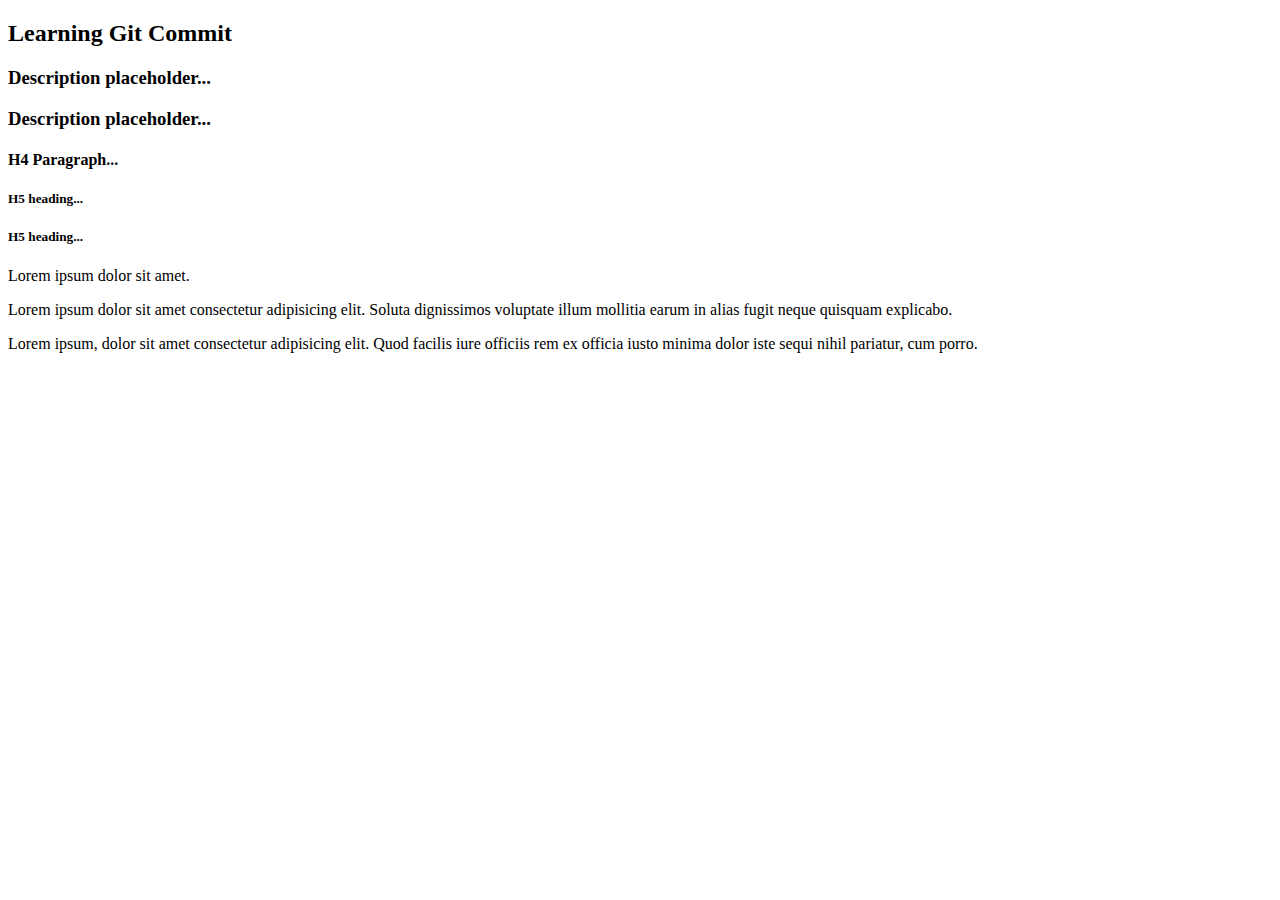
<file: index.html>
<!DOCTYPE html>
<html lang="en">
  <head>
    <meta charset="UTF-8" />
    <meta
      name="viewport"
      content="width=device-width, initial-scale=1.0"
    />
    <title>Document</title>
  </head>
  <body>
    <h2>Learning Git Commit</h2>
    <h3>Description placeholder...</h3>
    <h3>Description placeholder...</h3>
    <h4>H4 Paragraph...</h4>
    <h5>H5 heading...</h5>
    <h5>H5 heading...</h5>
    <p>Lorem ipsum dolor sit amet.</p>

    <div>
      <p>
        Lorem ipsum dolor sit amet consectetur adipisicing elit. Soluta
        dignissimos voluptate illum mollitia earum in alias fugit neque quisquam
        explicabo.
      </p>
    </div>

    <div>
      Lorem ipsum, dolor sit amet consectetur adipisicing elit. Quod facilis
      iure officiis rem ex officia iusto minima dolor iste sequi nihil pariatur,
      cum porro.
    </div>

    <section></section>
  </body>
</html>
</file>
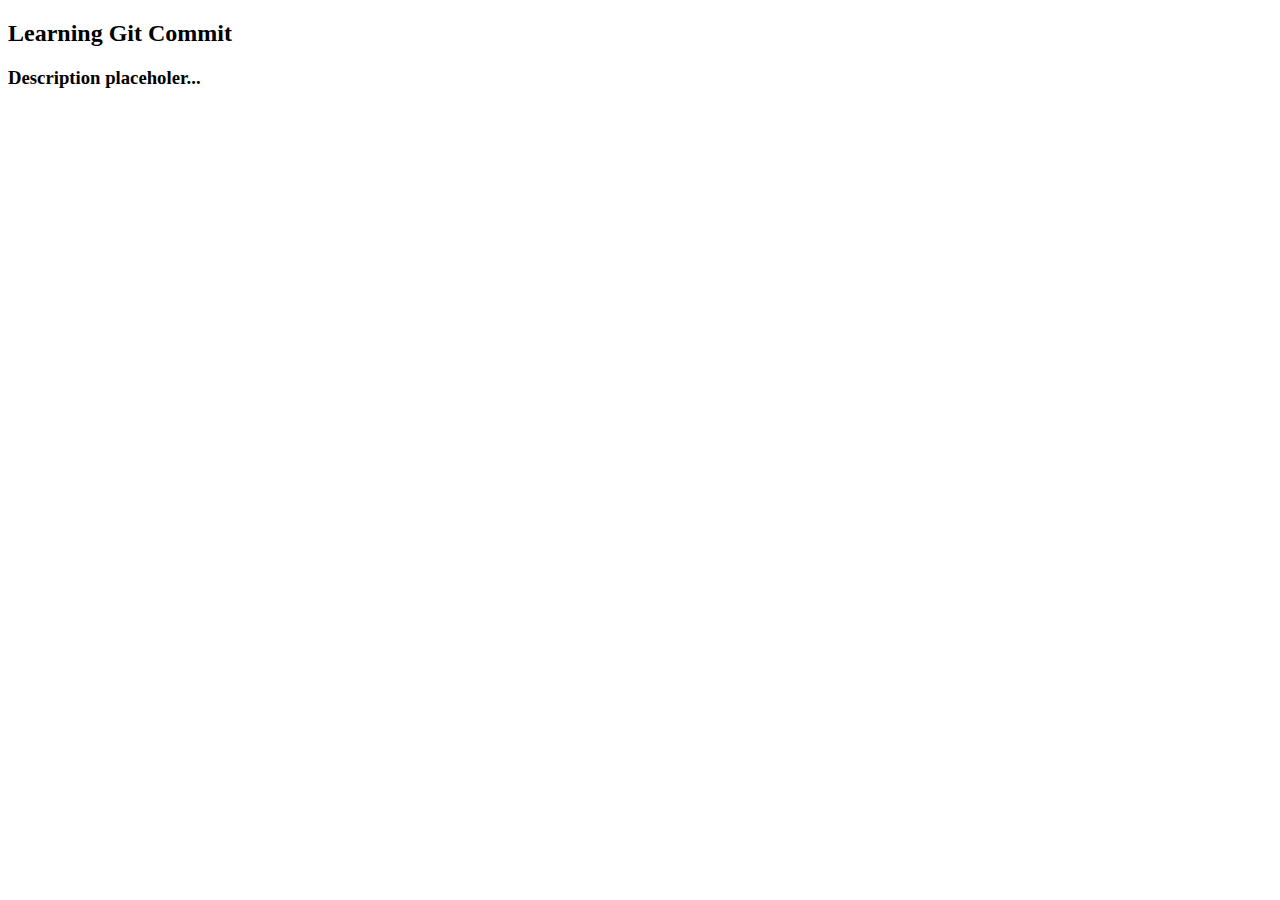
<file: .history/index_20240104214814.html>
<!DOCTYPE html>
<html lang="en">
  <head>
    <meta charset="UTF-8" />
    <meta
      name="viewport"
      content="width=device-width, initial-scale=1.0"
    />
    <title>Document</title>
  </head>
  <body>
    <h2>Learning Git Commit</h2>
    <h3>Description placeholer...</h3>
  </body>
</html>
</file>
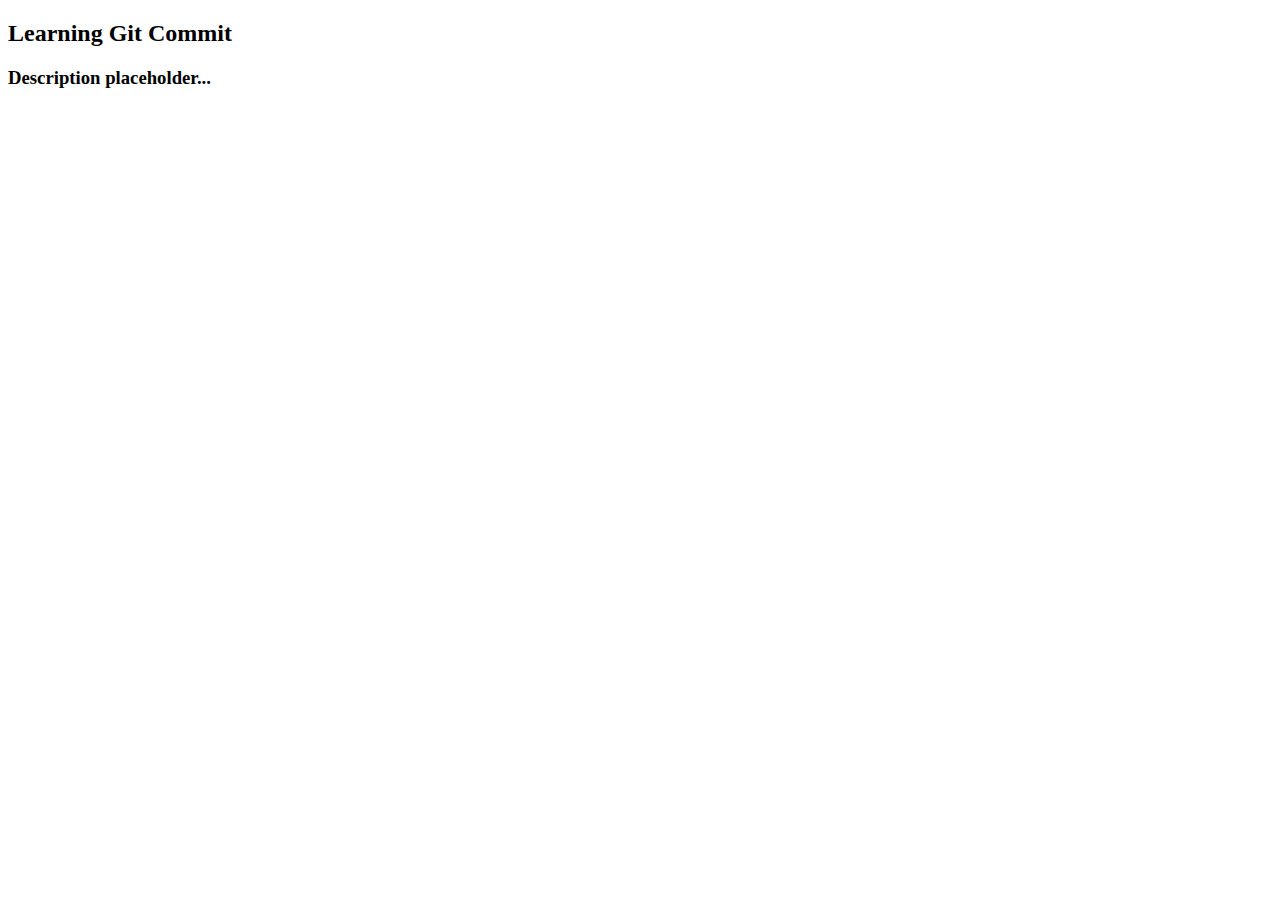
<file: .history/index_20240104214820.html>
<!DOCTYPE html>
<html lang="en">
  <head>
    <meta charset="UTF-8" />
    <meta
      name="viewport"
      content="width=device-width, initial-scale=1.0"
    />
    <title>Document</title>
  </head>
  <body>
    <h2>Learning Git Commit</h2>
    <h3>Description placeholder...</h3>
  </body>
</html>
</file>
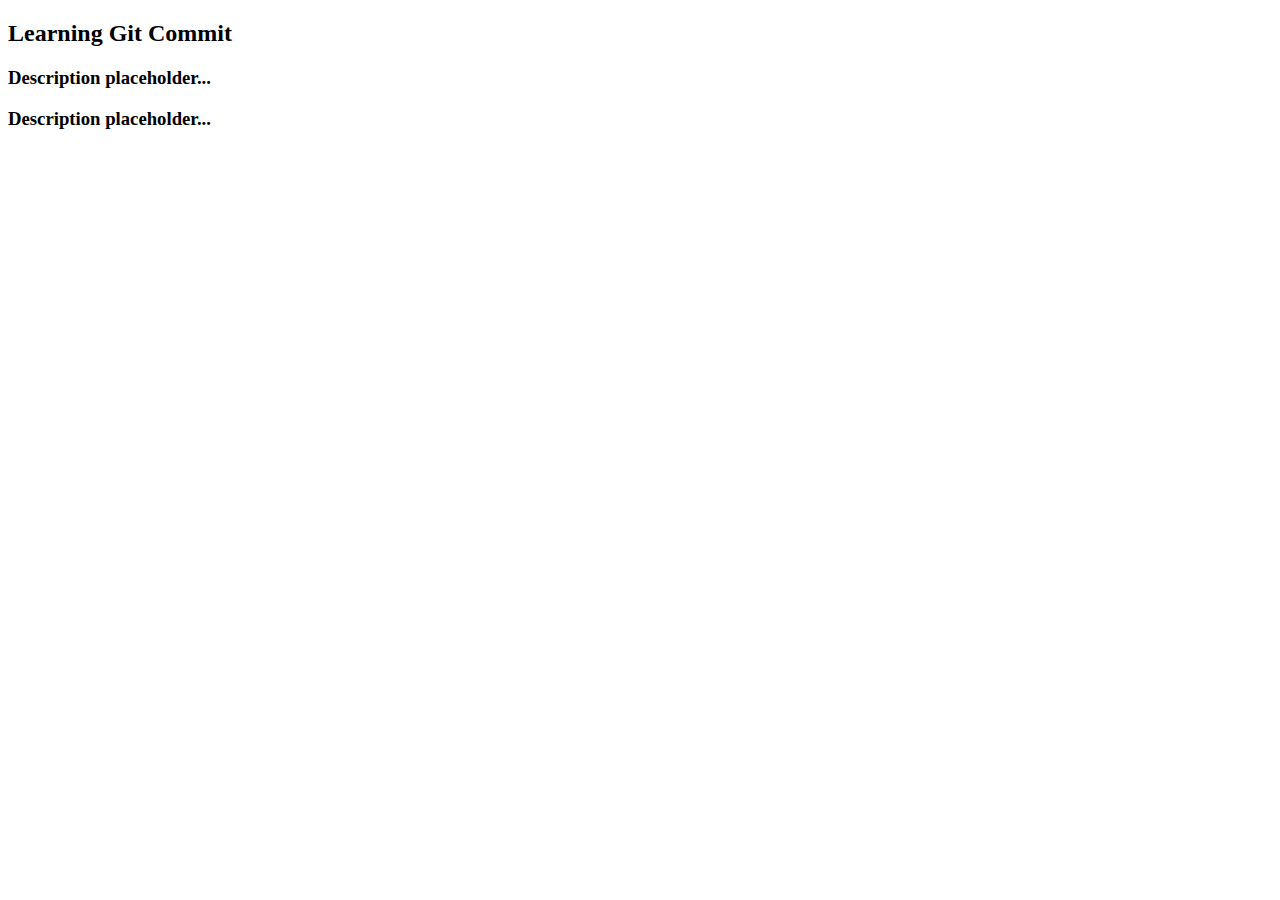
<file: .history/index_20240104215158.html>
<!DOCTYPE html>
<html lang="en">
  <head>
    <meta charset="UTF-8" />
    <meta
      name="viewport"
      content="width=device-width, initial-scale=1.0"
    />
    <title>Document</title>
  </head>
  <body>
    <h2>Learning Git Commit</h2>
    <h3>Description placeholder...</h3>
    <h3>Description placeholder...</h3>
  </body>
</html>
</file>
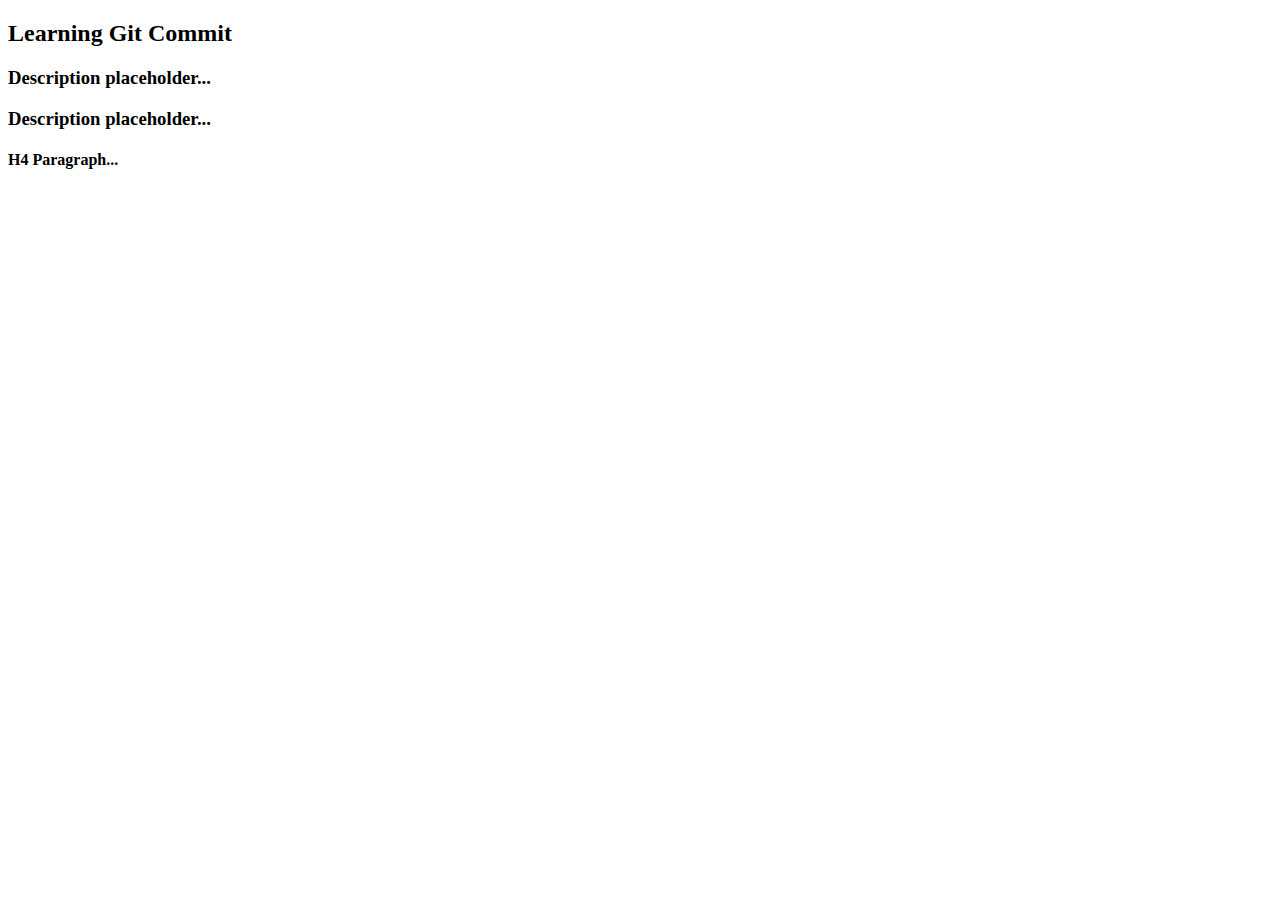
<file: .history/index_20240104232640.html>
<!DOCTYPE html>
<html lang="en">
  <head>
    <meta charset="UTF-8" />
    <meta
      name="viewport"
      content="width=device-width, initial-scale=1.0"
    />
    <title>Document</title>
  </head>
  <body>
    <h2>Learning Git Commit</h2>
    <h3>Description placeholder...</h3>
    <h3>Description placeholder...</h3>
    <h4>H4 Paragraph...</h4>
  </body>
</html>
</file>
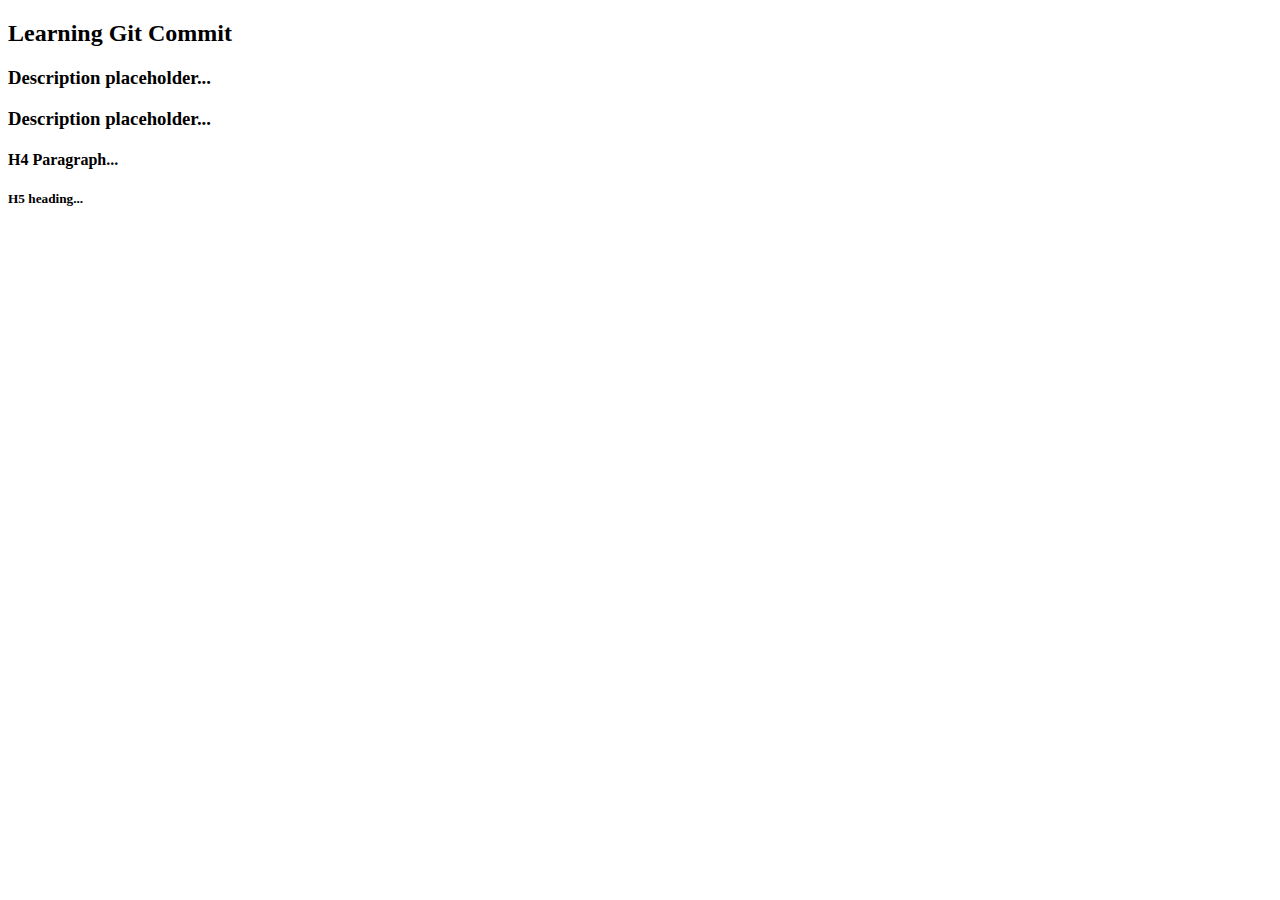
<file: .history/index_20240104233037.html>
<!DOCTYPE html>
<html lang="en">
  <head>
    <meta charset="UTF-8" />
    <meta
      name="viewport"
      content="width=device-width, initial-scale=1.0"
    />
    <title>Document</title>
  </head>
  <body>
    <h2>Learning Git Commit</h2>
    <h3>Description placeholder...</h3>
    <h3>Description placeholder...</h3>
    <h4>H4 Paragraph...</h4>
    <h5>H5 heading...</h5>
  </body>
</html>
</file>
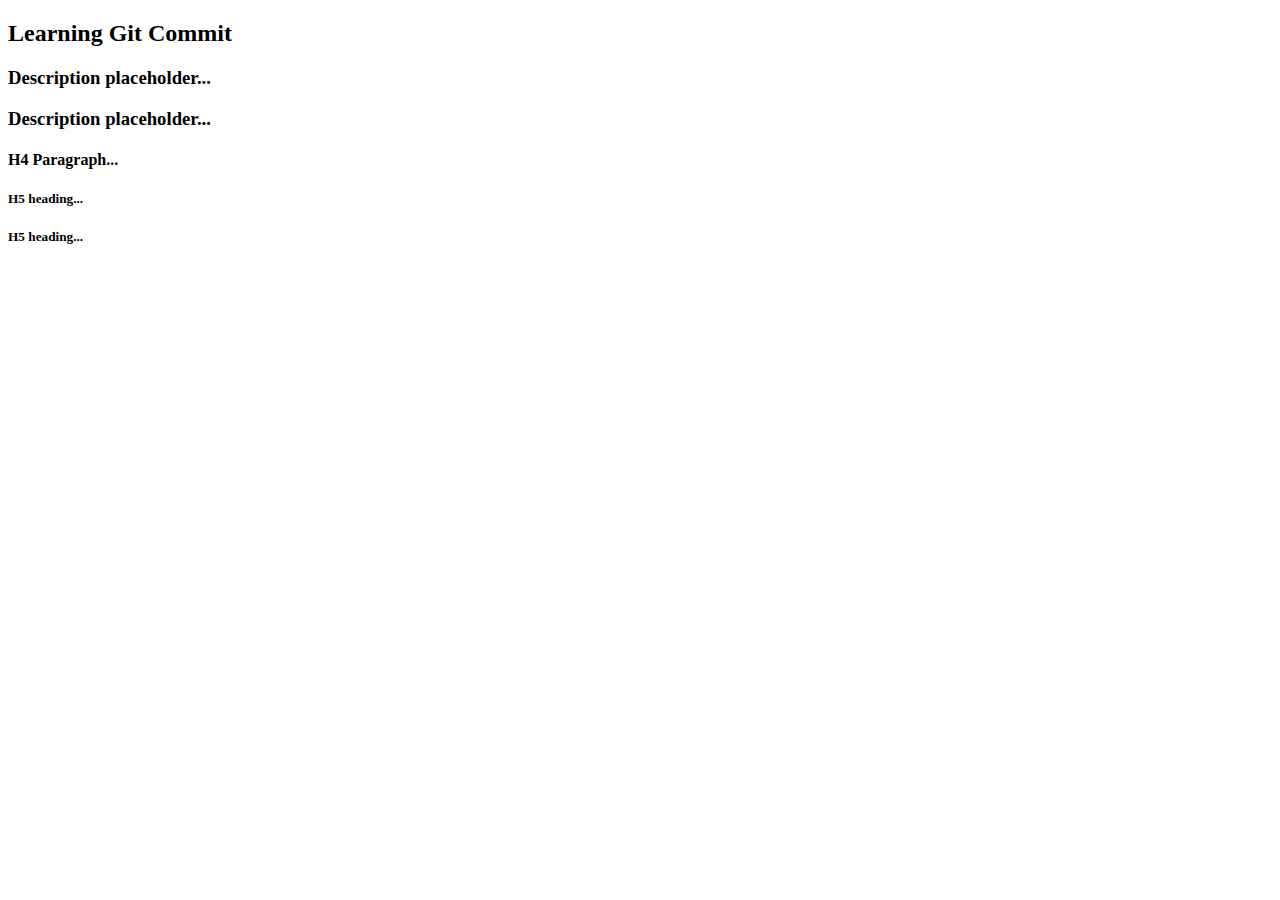
<file: .history/index_20240104233136.html>
<!DOCTYPE html>
<html lang="en">
  <head>
    <meta charset="UTF-8" />
    <meta
      name="viewport"
      content="width=device-width, initial-scale=1.0"
    />
    <title>Document</title>
  </head>
  <body>
    <h2>Learning Git Commit</h2>
    <h3>Description placeholder...</h3>
    <h3>Description placeholder...</h3>
    <h4>H4 Paragraph...</h4>
    <h5>H5 heading...</h5>
    <h5>H5 heading...</h5>
  </body>
</html>
</file>
